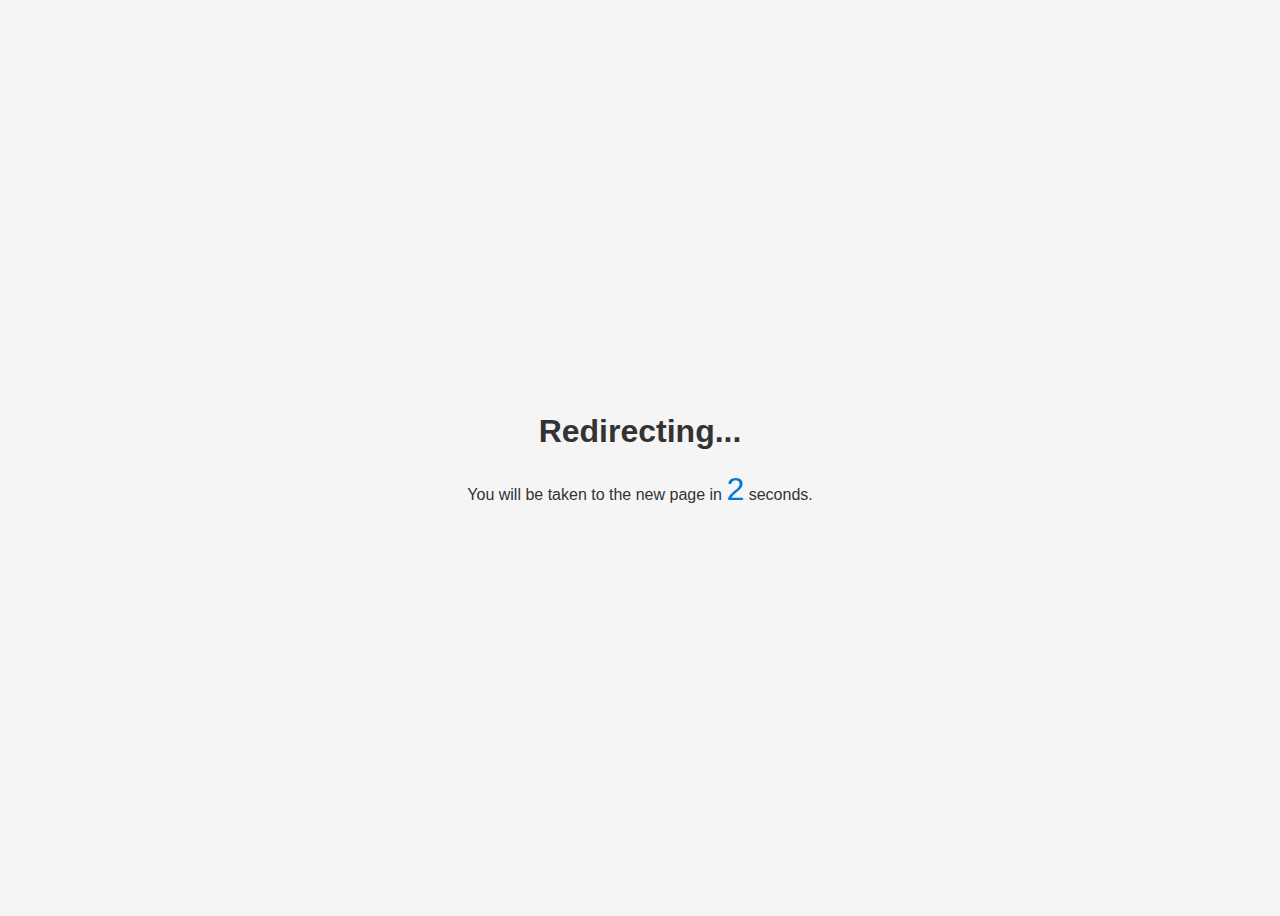
<file: ig/sanket.1896/index.html>
<!DOCTYPE html>
<html lang="en">
<head>
  <meta charset="UTF-8" />
  <meta name="viewport" content="width=device-width, initial-scale=1.0"/>
  <title>Redirecting...</title>
  <style>
    body {
      display:flex; justify-content:center; align-items:center;
      height:100vh; font-family:Arial, sans-serif;
      background:#f5f5f5; color:#333;
    }
    .container { text-align:center; }
    .countdown { font-size:2em; color:#0078d7; margin-top:10px; }
  </style>
</head>
<body>
  <div class="container">
    <h1>Redirecting...</h1>
    <p>You will be taken to the new page in <span id="countdown" class="countdown"></span> seconds.</p>
  </div>

  <script>
    const countdownId = "countdown";
    const delayMs = 1000; // 1000ms
    let countdown = 2;    // time in seconds

    function startCountdown() {
      const timerEl = document.getElementById(countdownId);
      timerEl.textContent = countdown; // set initial value

      const loopId = setInterval(() => {
        timerEl.textContent = countdown;

        if (countdown <= 0) {
          clearInterval(loopId);
          window.location.href = "https://shosalli.github.io/catc/";
          return;
        }

        countdown--;
      }, delayMs);
    }

    window.addEventListener('load', startCountdown);
  </script>
</body>
</html>
</file>
